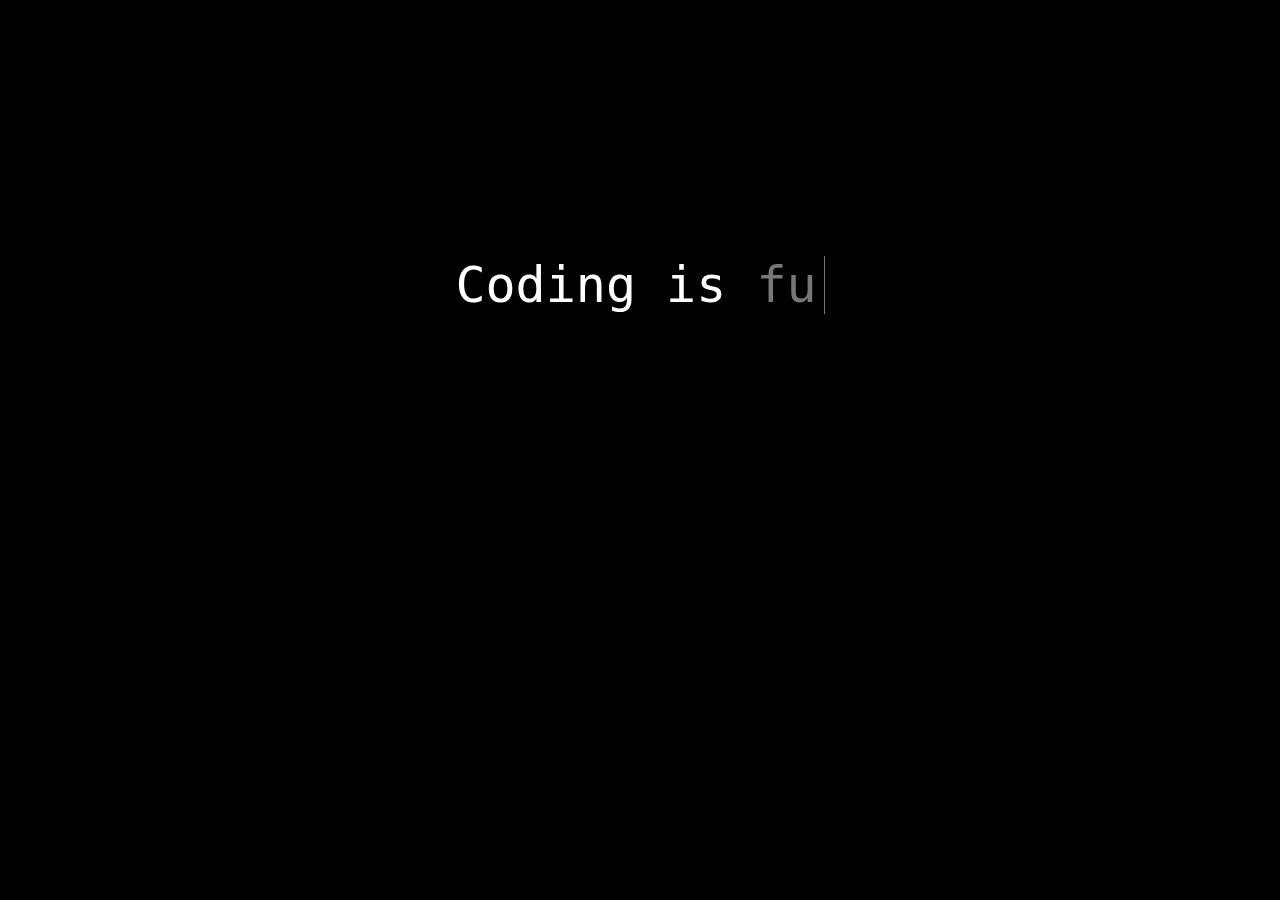
<file: index.html>
<html>
<head>
	<title>Javascript Demo</title>
	<style>
		body {
			background-color:black;
			font-family: monospace;
			color:white;
			font-size:50px;
			text-align: center;
			margin-top:20%;
		}

		#magic{
			color: #777;
			border-right: 1px solid #777;
			padding-right: 7px;
			display: inline;
		}
	</style>
</head>
<body>

	Coding is <div id="magic"></div>

	<script>

		var words = ["fun", "exciting", "about not giving up", "being helpful", "being open", "what I learned at CodingDojo!"],
			el = document.getElementById('magic'),
			word_counter = 0,
			character_counter = 0;

		function updateText()
		{
			if (words[word_counter][character_counter] == " ")
			{
				el.innerHTML = el.innerHTML+"&nbsp"; // adding space so cursor can move appropriately
				character_counter ++;

			} else {

				el.innerHTML = el.innerHTML+words[word_counter][character_counter++];

			}

			// el.innerHTML = el.innerHTML+words[word_counter][character_counter++];

			if(character_counter == words[word_counter].length + 1)
			{
				word_counter++; 	//choose a different word
				character_counter = 0;	//start over with the first character of the word
				el.innerHTML = '';  //set the html to be blank

				//if we're displaying the last word, go back to the first word
				if(word_counter == words.length)
					word_counter = 0;
			}
		}

		setInterval(updateText,300);

	</script>

</body>

</html>
</file>
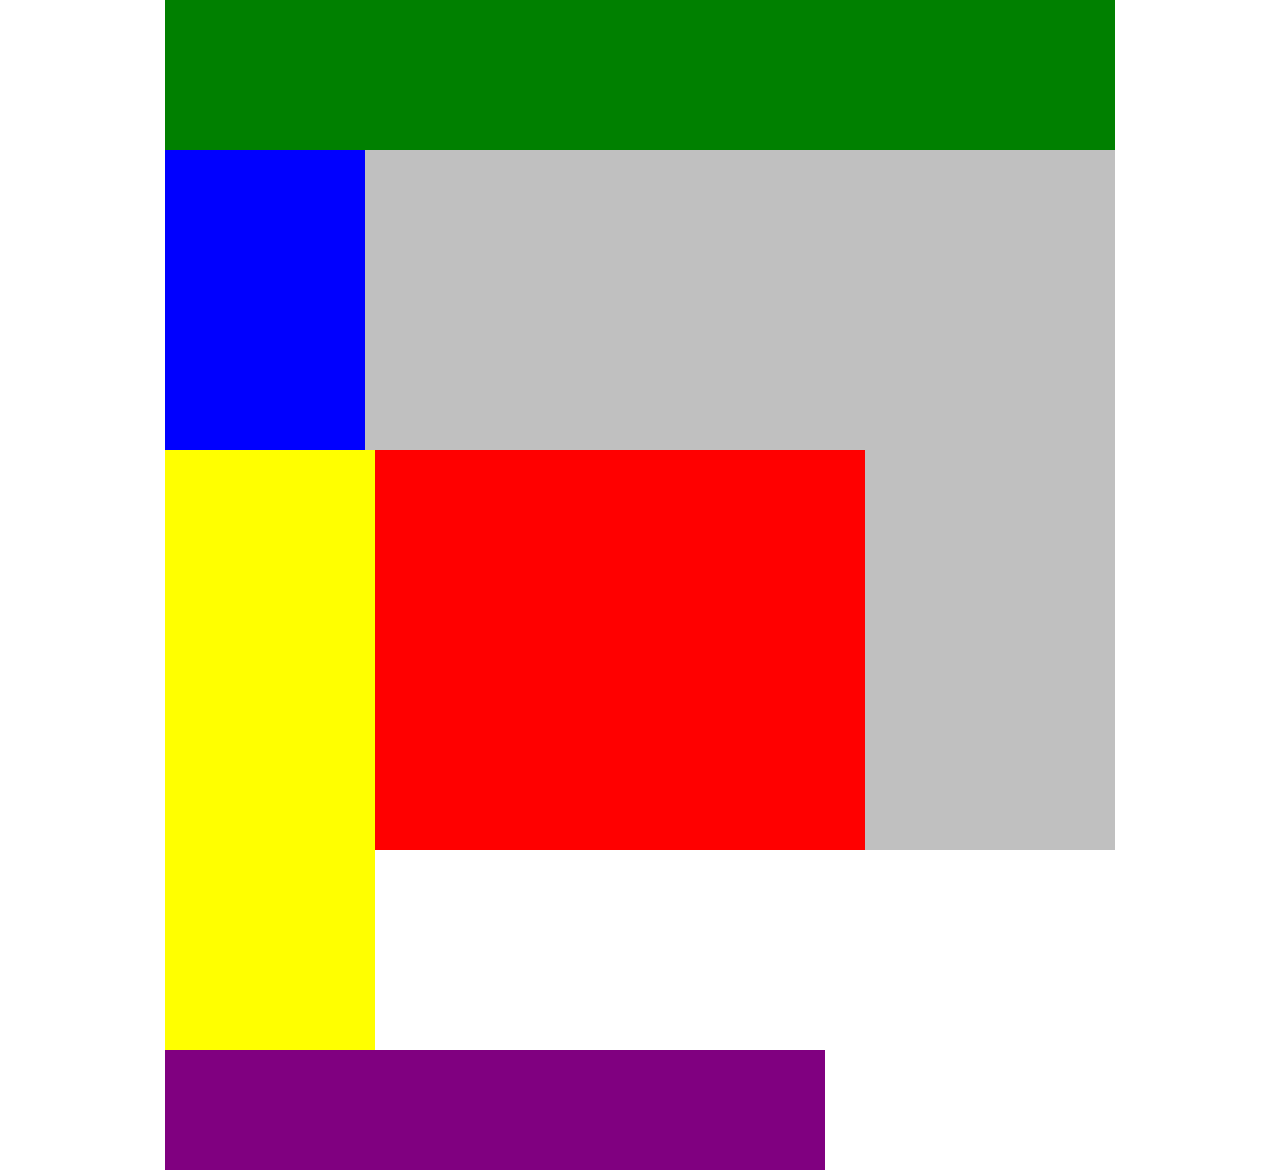
<file: exercises/css/block.html>
<!DOCTYPE html>
<html lang="en">
   <head>
      <title>Position Practice</title>
      <link rel="stylesheet" type="text/css" href="style.css">
   </head>
   <body>
       <div id="wrapper">
         <div id="header"></div>
         <div id="navigation"></div>
         <div id="main_content">
            <div class="subcontents"></div>
            <div class="subcontents"></div>
            <div class="subcontents"></div>
            <div id="advertisement"></div>
         </div>
      </div><!-- end of wrapper -->
   </body>
</html>
</file>
<file: exercises/css/style.css>
/*CSS reset settings here*/
*{
 margin: 0px;
 padding: 0px;
}
#wrapper{
 width: 950px;
 background-color: silver;
 margin: 0px auto;
}
#header{
 height: 150px;
 background-color: green;
}
#navigation{
 height: 300px;
 width: 200px;
 background-color: blue;
}
#main_content{
 height: 400px;
 width: 700px;
 background-color: red;
}
.subcontents{
 height: 200px;
 width: 210px;
 background-color: yellow;
}
#advertisement{
 height: 120px;
 width: 660px;
 background-color: purple;
}
</file>
